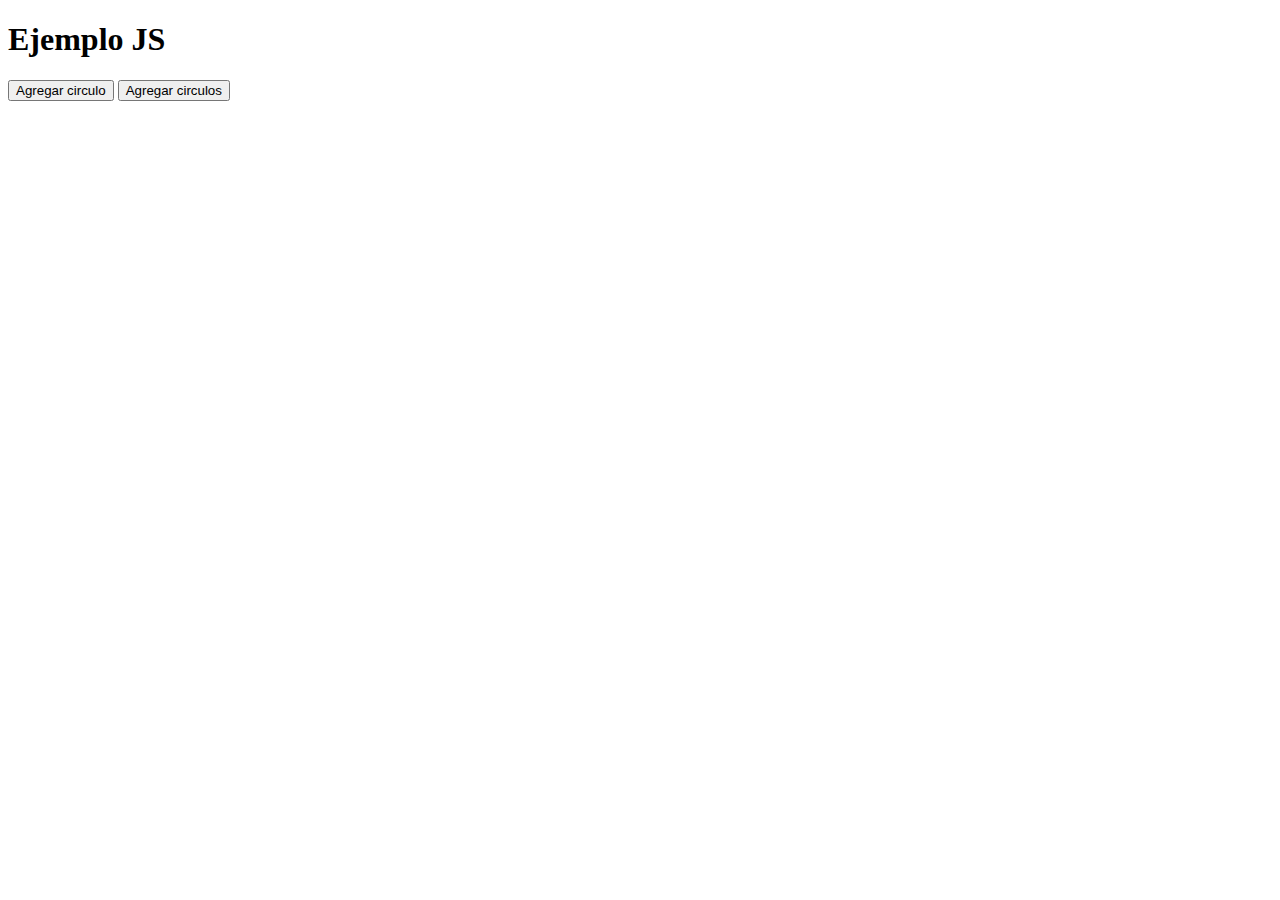
<file: html/ejemploJS.html>
<!DOCTYPE html>
<html lang="en">
<head>
  <meta charset="UTF-8">
  <meta name="viewport" content="width=device-width, initial-scale=1.0">
  <title>Ejemplo JS</title>
  <link rel="stylesheet" href="../css/styles.css">
</head>
<body>
  <h1>Ejemplo JS</h1>

  <button onclick="agregarCirculo()">Agregar circulo</button>
  <button onclick="agregarCirculos()">Agregar circulos</button>
  <div id="contenedor"></div>
  
  <script src="../js/ejemplo.js"></script>
</body>
</html>
</file>
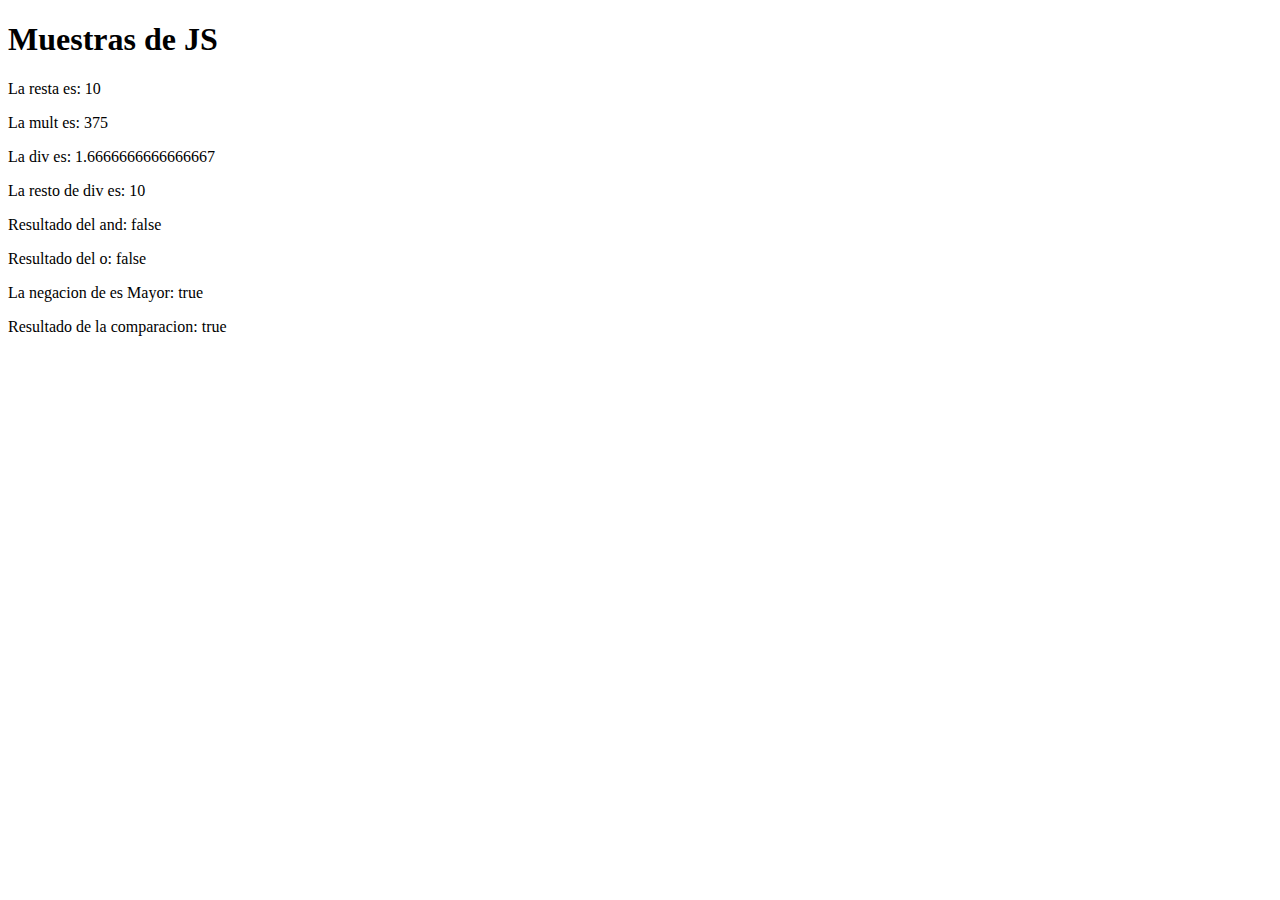
<file: html/prueba.html>
<!DOCTYPE html>
<html lang="en">
<head>
  <meta charset="UTF-8">
  <meta name="viewport" content="width=device-width, initial-scale=1.0">
  <title>Muestrario</title>
</head>
<body>
  <h1>Muestras de JS</h1>
  <script src="../js/explicacion.js"></script>
</body>
</html>
</file>
<file: css/styles.css>
#contenedor {
  display: flex;
  flex-direction: row;
  flex-wrap: wrap;
}

.cuadro {
  display: flex;
  align-items: center;
  justify-content: center;
  width: 100px;
  height: 100px;
  background-color: blue;
  color: aliceblue;
  margin: 5px;
  /* display: inline-block; */
}

.circulo {
  border-radius: 50%;
}
</file>
